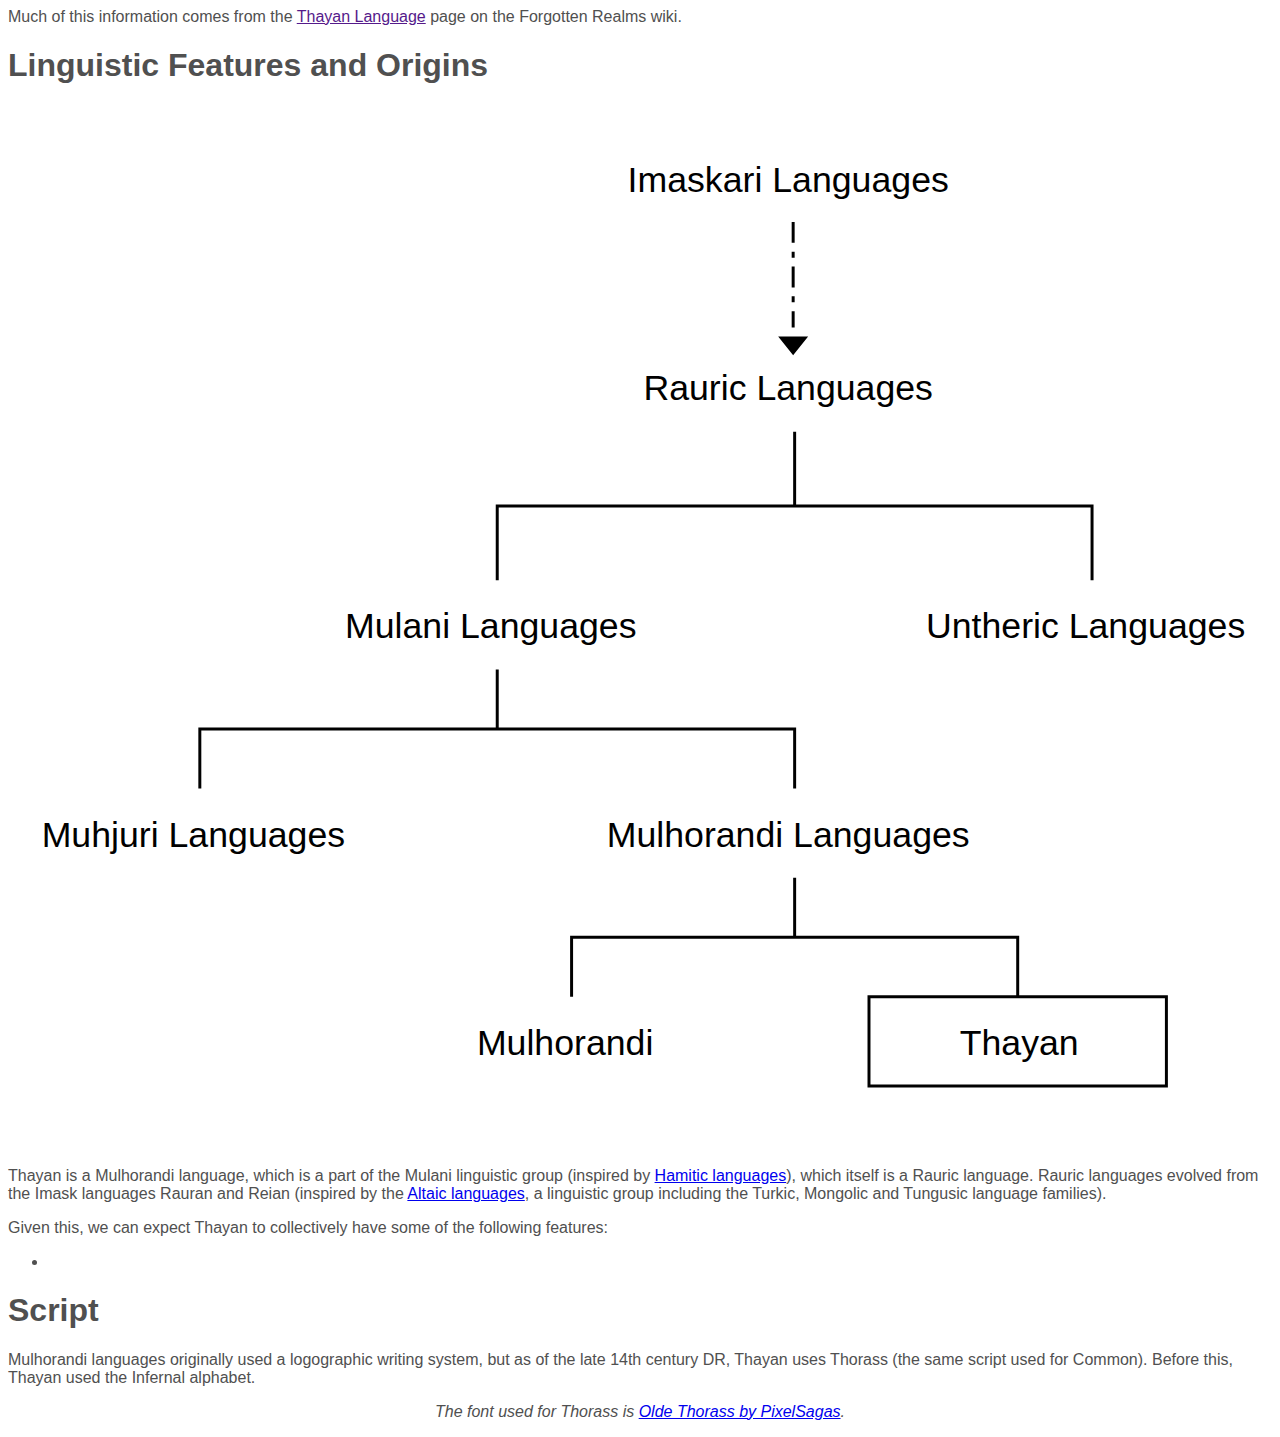
<file: lore.html>
<!DOCTYPE html>
<html>
    <head>
        <meta charset="utf-8">
        <title>Thayan Lanugage</title>
        <meta name="robots" content="noindex">
        <link href="styles/vulgarlang.css" rel="stylesheet">
        <link rel="shortcut icon" href="assets/skull-favicon-32x32.ico" type="image/x-icon">
        <link rel="shortcut icon" href="assets/skull-favicon-48x48.ico" type="image/x-icon">
        <link rel="icon" href="assets/skull-favicon-32x32.ico" type="image/x-icon">
        <link rel="icon" href="assets/skull-favicon-48x48.ico" type="image/x-icon">
    </head>
    <body>
        Much of this information comes from the <a href="">Thayan Language</a> page on the Forgotten Realms wiki.

        <h1>Linguistic Features and Origins</h1>
        <div class="side-box" id="lang-family">
            <svg xmlns="http://www.w3.org/2000/svg" viewBox="0 0 425 350" stroke="#000" fill="none" font-size="12" text-anchor="middle"><path d="m264 83 4-5h-8z" fill="#000"/><path d="M264 39v35.5" stroke-dasharray="7 3 2 3"/><path d="M289.5 299.5h100v30h-100z"/><text fill="#000" stroke="none">
                <tspan x="264" y="29">Imaskari Languages</tspan>
                <tspan x="264" y="99">Rauric Languages</tspan>
                <tspan x="164" y="179">Mulani Languages</tspan>
                <tspan x="364" y="179">Untheric Languages</tspan>
                <tspan x="64" y="249">Muhjuri Languages</tspan>
                <tspan x="264" y="249">Mulhorandi Languages</tspan>
                <tspan x="189" y="319">Mulhorandi</tspan>
                <tspan x="340" y="319">Thayan</tspan>
            </text><path d="M264.5 109.5v25h-100v25m100-50v25h100v25m-200 30v20h-100v20m100-40v20h100v20m0 30v20h-75v20m75-40v20h75v20"/></svg>
        </div>
        <p>
            Thayan is a Mulhorandi language,
            which is a part of the Mulani linguistic group
            (inspired by
            <a href="https://en.wikipedia.org/wiki/Hamites#Hamitic_language_family" target="_blank">Hamitic languages</a>),
            which itself is a Rauric language.
            Rauric languages evolved from the Imask languages Rauran and Reian
            (inspired by the
            <a href="https://en.wikipedia.org/wiki/Altaic_languages" target="_blank">Altaic languages</a>,
            a linguistic group including the Turkic, Mongolic and Tungusic language families).
        </p>
        <p>
            Given this, we can expect Thayan to collectively have some of the following features:
            <ul>
                <li></li>
            </ul> 
        </p>

        <h1>Script</h1>
        <p>
            Mulhorandi languages originally used a logographic writing system, but as of the late 14th century DR, Thayan uses Thorass (the same script used for Common). Before this, Thayan used the Infernal alphabet. 
        </p>
        <p>
        <center><i>
                The font used for Thorass is <a href="https://www.pixelsagas.com/" target="_blank">Olde Thorass by PixelSagas</a>.
            </center></i>
        </p>
    </body>
</html>
</file>
<file: styles/vulgarlang.css>
/* @font-face {
    font-family: Abyssal;
    src: url("assets/Barazhad-Regular.otf") format("opentype");
} */
@font-face {
    font-family: Thorass;
    src: url("assets/Olde-Thorass.otf") format("opentype");
}

:root {
    /* --thay-font: Infernal, Barazhad, serif; */
    --thay-font: Thorass, 'Olde Thorass', serif;
    --sans-font: Arial, Helvetica, sans-serif;

    --white: #fff;
    --gray1: #ccc;
    --gray2: #848484;
    --gray3: #505050;
    --accent1: #db194a;
    --accent2: #3384b0;
}

body {
    color: var(--gray3);
    font-family: var(--sans-font);
}

table,
td,
tr,
th {
    border: 1px solid #ddd;
    border-collapse: collapse;
    font-family: var(--sans-font);
}

th,
td {
    padding: 5px;
    vertical-align: center;
}

v-sp, .v-sp td {
    color: var(--accent2);
    font-family: var(--thay-font);
    font-weight: bold;
}

v-sp2, .v-sp2 td {
    color: var(--gray3);
    font-family: var(--sans-font);
    font-weight: bold;
}

v-ipa, .v-ipa td {
    font-family: var(--sans-font);
}

v-pos {
    color: var(--gray2);
    font-size: 15px;
    font-style: italic
}

th,
td {
    padding: 5px;
    vertical-align: center
}

.vl__vert-div {
    color: #d7dde0;
    font-weight: bold
}

.rule-container {
    box-shadow: 1px 1px 4px rgba(0, 0, 0, .2);
    background: var(--white);
    border: 1px solid var(--gray1);
    border-radius: 10px;
    display: inline-block;
    margin: 0 20px 20px 0;
    overflow: auto;
    padding: 20px;
    text-align: left;
    vertical-align: top;
}

.vl__the-language-of {
    color: var(--accent1);
    font-family: "Arial Black", var(--sans-font);
    text-align: center;
    font-weight: bold
}

.vl__red-h2 {
    color: var(--accent1);
    text-align: center
}

.vl__sound-change-list {
    font-family: var(--sans-font);
}

.vl__morph-description {
    font-family: var(--sans-font);
    padding-bottom: 5px
}

.vl__dictionary-container {
    background: var(--white);
    border-radius: 4px;
    box-shadow: 1px 1px 4px rgba(0, 0, 0, .3);
    display: block;
    margin: 0 auto;
    padding: 20px;
    text-align: left
}

.vl__dictionary-list {
    -moz-column-count: 3;
    -moz-column-gap: 5px;
    -webkit-column-count: 3;
    -webkit-column-gap: 5px;
    column-count: 3;
    column-gap: 5px
}

.vl__dictionary-list li {
    font-family: var(--sans-font);
    display: block;
    float: none;
    min-width: 198px;
    margin: 0 0 4px 0;
    border: 1px solid #f5f5f5;
    padding: 4px;
    -webkit-transition-duration: 1.5s;
    transition-duration: 1.5s
}

.vl__dictionary-list li:hover {
    border-radius: 4px;
    box-shadow: 0px 2px 2px rgba(0, 0, 0, .3);
    cursor: context-menu;
    border: 1px solid #a4c8dc
}


.vl__center tr {
    padding: 12px
}


@media screen and (max-width: 810px) {
    .vl__dictionary-list {
        -moz-column-count: 2;
        -webkit-column-count: 2;
        column-count: 2;
        overflow: none
    }
}

@media screen and (max-width: 600px) {
    .vl__dictionary-list {
        -moz-column-count: 1;
        -moz-column-gap: 0px;
        -webkit-column-count: 1;
        -webkit-column-gap: 0px;
        column-count: 1;
        column-gap: 0px
    }
}
</file>
